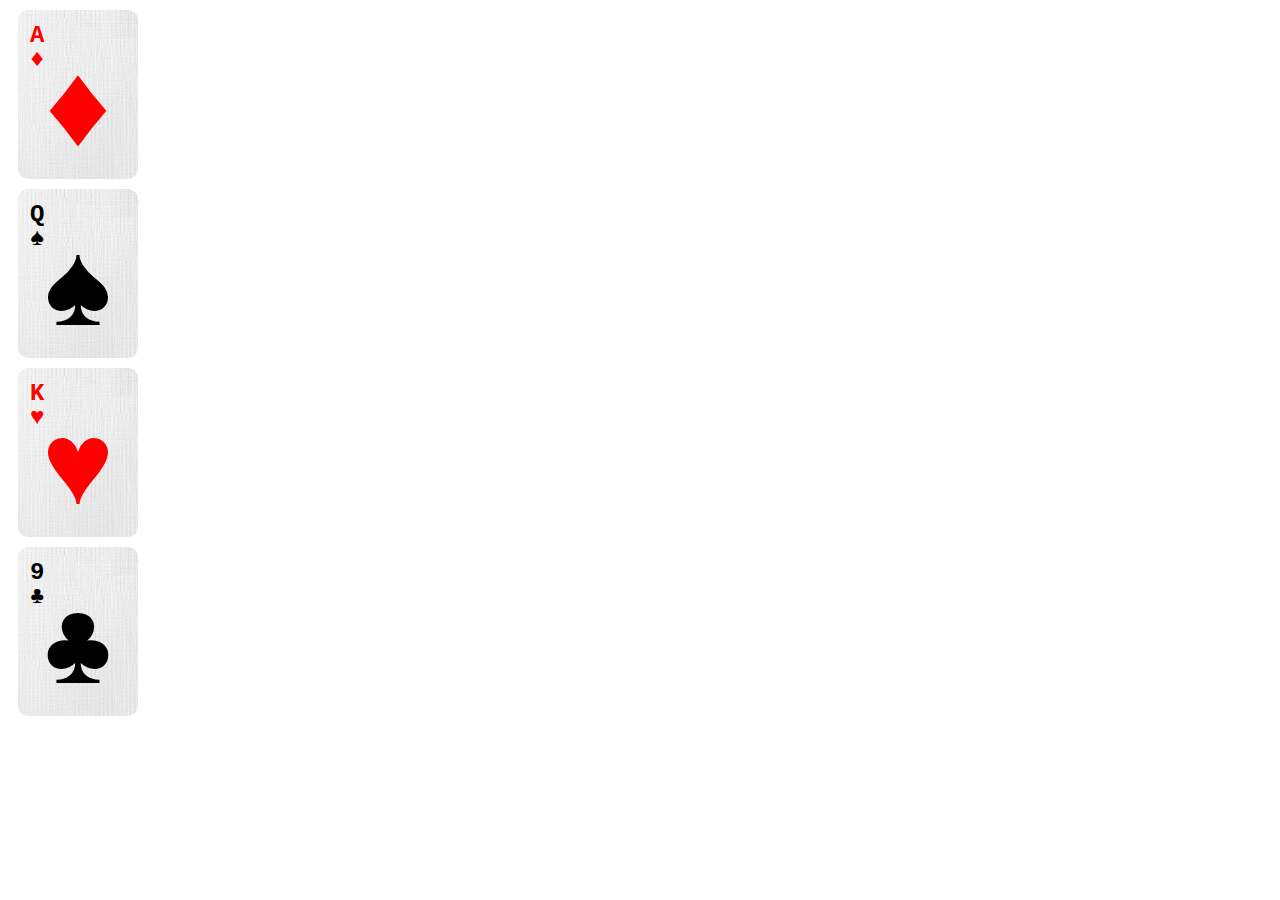
<file: public/index.html>
<html>
	<head>
		<script src="jquery.js"></script>
		<link rel="stylesheet" type="text/css" href="cards.css" media="screen" />
	</head>
	<body>
		<div class="card ace diamond"><div></div></div>
		<div class="card queen spade"><div></div></div>
		<div class="card king heart"><div></div></div>
		<div class="card nine club"><div></div></div>

		<script>
			$(".card").click(function() {
				$(this).toggleClass("flipped");
			});
		</script>
	</body>
</html>
</file>
<file: public/cards.css>
body
{
	font-size:                  40px;
	font-family:                "Courier New", monospace;
}

.card
{
	background-image:           url("card_texture.png");
	background-size:            auto 100%;
	position:                   relative;
	width:                      3em;
	height:                     4.228em;
	background-color:           white;
	border-radius:              0.25em;
	margin:                     0.25em;
	cursor:                     pointer;
	transition:                 transform 0.5s linear, background-position 0.25s steps(1, end);
}

.diamond,
.heart
{
	color:                      red;
}

.spade,
.club
{
	color:                      black;
}

.card > div::before
{
	position:                   absolute;
	font-size:                  3em;
	text-align:                 center;
	width:                      2em;
	margin-left:                -1em;
	left:                       50%;
	top:                        0.3em;
	transition:                 opacity 0.25s steps(1, end);
}

.card::before
{
	position:                   absolute;
	font-size:                  0.6em;
	left:                       0.5em;
	top:                        1.5em;
	font-weight:                bold;
	transition:                 opacity 0.25s steps(1, end);
}

.card::after
{
	position:                   absolute;
	font-size:                  0.6em;
	left:                       0.5em;
	top:                        0.5em;
	font-weight:                bold;
	transition:                 opacity 0.25s steps(1, end);
}

.spade   > div::before , .spade::before   { content: "\2660"; }
.club    > div::before , .club::before    { content: "\2663"; }
.heart   > div::before , .heart::before   { content: "\2665"; }
.diamond > div::before , .diamond::before { content: "\2666"; }

.ace::after   { content: "A";  }
.two::after   { content: "2";  }
.three::after { content: "3";  }
.four::after  { content: "4";  }
.five::after  { content: "5";  }
.six::after   { content: "6";  }
.seven::after { content: "7";  }
.eight::after { content: "8";  }
.nine::after  { content: "9";  }
.ten::after   { content: "10"; }
.jack::after  { content: "J";  }
.queen::after { content: "Q";  }
.king::after  { content: "K";  }


.flipped
{
	background-position:        100% 0;
	transform:                  scaleX(-1);
}

.flipped::before,
.flipped::after,
.flipped > div::before
{
	opacity:                    0;
}
</file>
